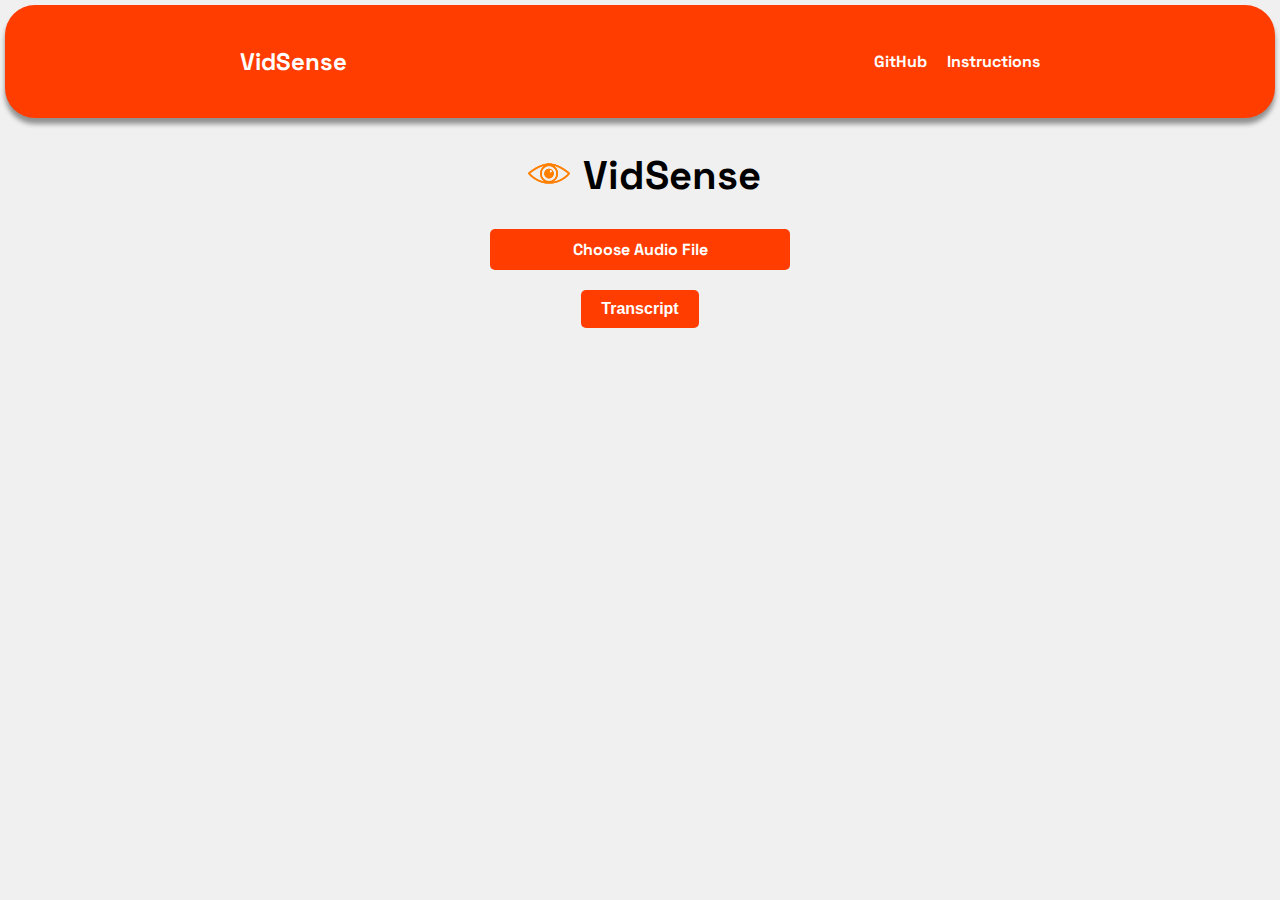
<file: index.html>
<!DOCTYPE html>
<html lang="en">
<head>
    <link href="https://fonts.googleapis.com/css2?family=Space+Grotesk:wght@400;700&display=swap" rel="stylesheet">
    <meta charset="UTF-8">
    <meta name="viewport" content="width=device-width, initial-scale=1.0">
    <link rel="stylesheet" href="styles.css">
    <title>VidSense</title>
</head>
<body>
    <nav class="navbar">
        <div class="container">
            <div class="logo">VidSense</div>
            <ul class="nav-links">
                <li><a href="#">GitHub</a></li>
                <li><a href="#">Instructions</a></li>
            </ul>
        </div>
    </nav>

    <div class="container">
        <div class="main-content">
            <span id="eye">
                <img src="eye.png" alt="VidSense Logo">
            </span>
            <h1>VidSense</h1>
            <div class="upload-box">
                <input type="file" id="audioFile" accept="audio/*" onchange="displayFileName()">
                <label for="audioFile">Choose Audio File</label>
                <span id="fileName" style="display: none;"></span>
            </div>
            <button class="summarize-btn" onclick="handleUpload()">Transcript</button>
            <div class="audio-player" id="audioPlayer">
                <!-- Audio player will be displayed here -->
            </div>
            <div class="transcript" id="transcript">
                <!-- Transcript will be displayed here -->
            </div>
            <div id="loading" style="display: none;">Loading...</div>
        </div>
    </div>

    <script src="script.js"></script>
</body>
</html>
</file>
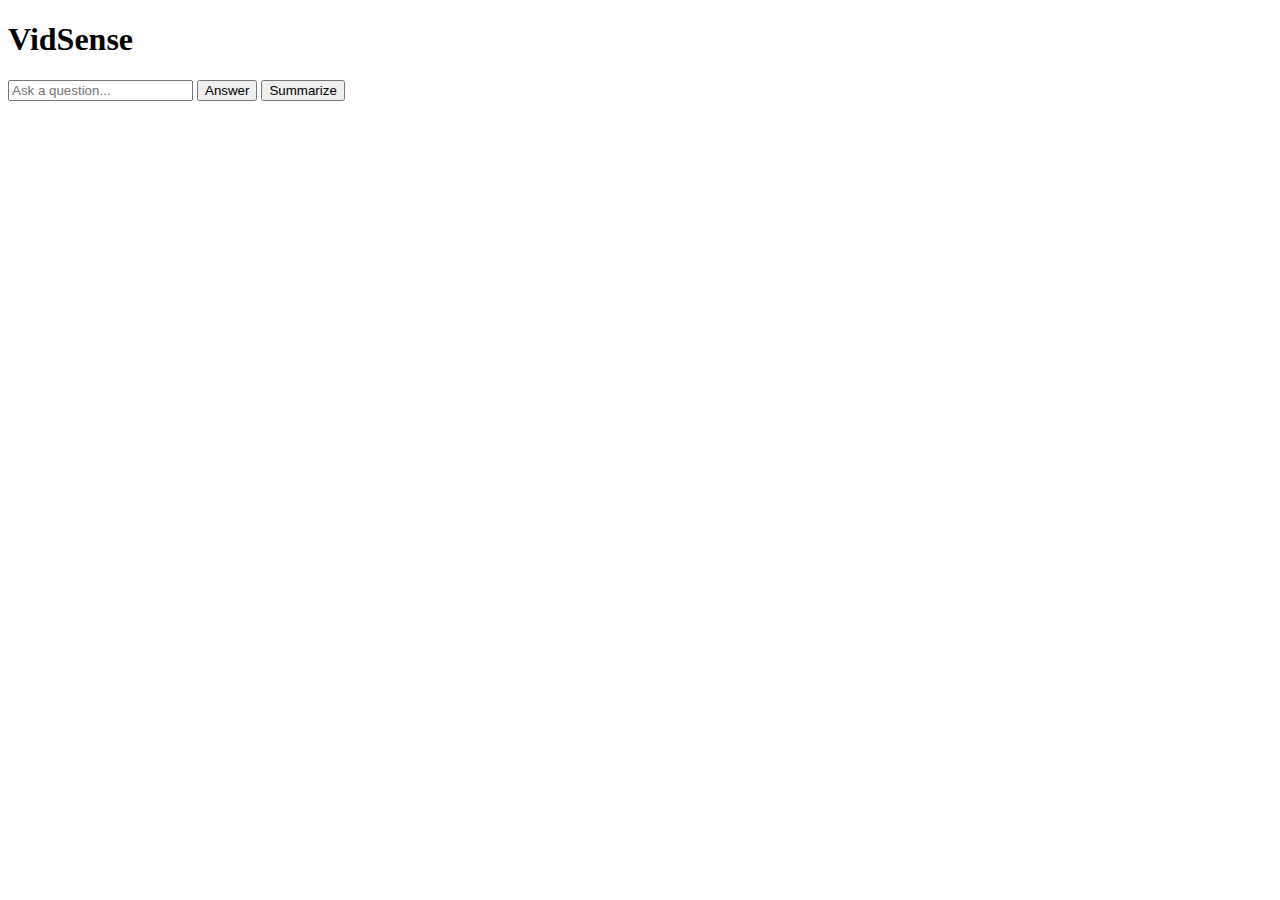
<file: popup.html>
<!-- popup.html -->
<!DOCTYPE html>
<html lang="en">
<head>
    <meta charset="UTF-8">
    <meta name="viewport" content="width=device-width, initial-scale=1.0">
    <title>VidSense Extension</title>
    <link rel="preconnect" href="https://fonts.googleapis.com">
    <link rel="preconnect" href="https://fonts.gstatic.com" crossorigin>
    <link href="https://fonts.googleapis.com/css2?family=Space+Grotesk:wght@500&display=swap" rel="stylesheet">
</head>
<body>
    <div class="popup-container">
        <div class="heading-bar">
            <h1>VidSense</h1>
        </div>
        <div class="input-container">
            <input type="text" placeholder="Ask a question..." class="input-box" id="questionInput">
            <button class="action-button" id="answerButton">Answer</button>
            <button class="action-button" id="summarizeButton">Summarize</button>
        </div>
        <div class="output-container">
            <p id="output"></p>
        </div>
    </div>
</body>
</html>
</file>
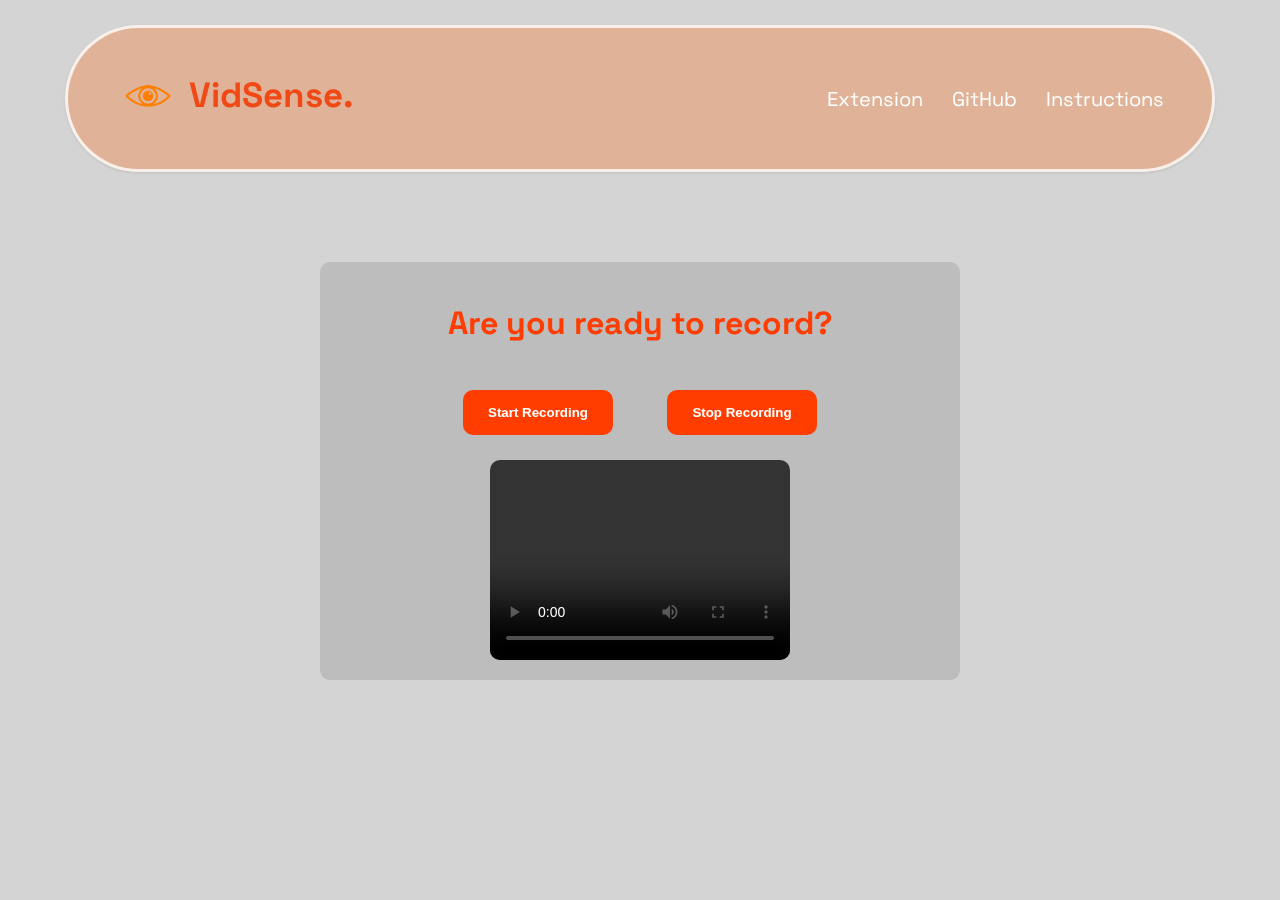
<file: standalone/record.html>
<!DOCTYPE html>
<html lang="en">
<head>
    <link href="https://fonts.googleapis.com/css2?family=Space+Grotesk:wght@400;700&display=swap" rel="stylesheet">
    <meta charset="UTF-8">
    <title>Screen Recording with Audio</title>
    <script src="https://cdn.webrtc-experiment.com/RecordRTC.js"></script>
    <link rel="stylesheet" href="styles.css">
</head>
<body>
    <nav>
        <div>
            <a id="vid" href="index.html">
              <img src="eye.png">
              VidSense.
            </a>
        </div>
        <div>
            <a href="https://github.com/ayush-jsrt/VidSense---DU-Hacks3.0/tree/main/yt-extension">Extension</a>
            <a href="https://github.com/ayush-jsrt/VidSense---DU-Hacks3.0">GitHub</a>
            <a href="instructions.html">Instructions</a>
        </div>
    </nav>
    <div class="container">
        <h1>Are you ready to record?</h1>
        <div class="buttons">
            <button id="startRecording">Start Recording</button>
            <button id="stopRecording" disabled>Stop Recording</button>
        </div>
        <video id="recordedVideo" controls></video>
    </div>
    
    
    <script>
        let mediaRecorder;
        let recordedChunks = [];

        const startRecording = async () => {
            try {
                const stream = await navigator.mediaDevices.getDisplayMedia({
                    video: {
                        mediaSource: 'screen'
                    },
                    audio: {
 
                        mediaSource: 'audio'
                    }
                });
                mediaRecorder = new RecordRTC(stream, {
                    type: 'video'
                });
                mediaRecorder.startRecording();
                document.getElementById('startRecording').disabled = true;
                document.getElementById('stopRecording').disabled = false;
            } catch (error) {
                console.error('Error accessing media devices: ', error);
            }
        };

        const stopRecording = () => {
            mediaRecorder.stopRecording(() => {
                let blob = mediaRecorder.getBlob();
                let videoUrl = URL.createObjectURL(blob);
                document.getElementById('recordedVideo').src = videoUrl;
                document.getElementById('startRecording').disabled = false;
                document.getElementById('stopRecording').disabled = true;
            });
        };

        document.getElementById('startRecording').addEventListener('click', startRecording);
        document.getElementById('stopRecording').addEventListener('click', stopRecording);
    </script>
</body>
</html>
</file>
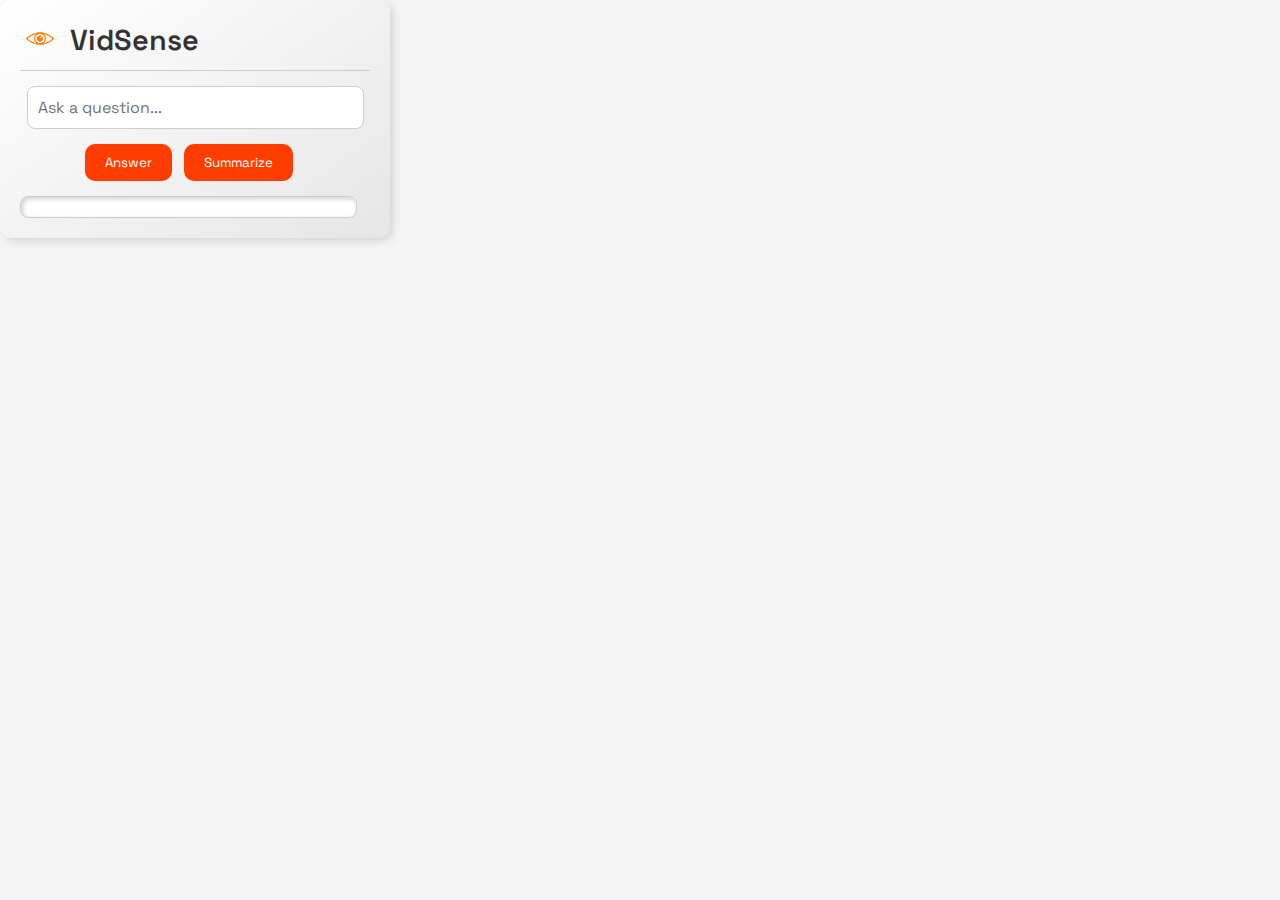
<file: yt-extension/extension/popup.html>
<!-- popup.html -->
<!DOCTYPE html>
<html lang="en">
<head>
    <meta charset="UTF-8">
    <meta name="viewport" content="width=device-width, initial-scale=1.0">
    <title>VidSense Extension</title>
    <link rel="stylesheet" href="styles.css">
    <link rel="preconnect" href="https://fonts.googleapis.com">
    <link rel="preconnect" href="https://fonts.gstatic.com" crossorigin>
    <link href="https://fonts.googleapis.com/css2?family=Space+Grotesk:wght@500&display=swap" rel="stylesheet">
</head>
<body>
    <div class="popup-container">
        <div class="heading-bar">
            <img src="eye.png" alt="Extension Icon" class="icon">
            <h1>VidSense</h1>
        </div>
        <div class="input-container">
            <input type="text" placeholder="Ask a question..." class="input-box" id="questionInput">
            <div class="button-container">
                <button class="action-button" id="answerButton">Answer</button>
                <button class="action-button" id="summarizeButton">Summarize</button>
            </div>
        </div>
        <div class="output-container">
            <div class="loader" id="loader"></div>
            <div id="output"></div>
        </div>
        <!-- Include your JavaScript file -->
        <script src="popup.js"></script>
    </div>
</body>
</html>
</file>
<file: yt-extension/extension/styles.css>
body {
    font-family: 'Space Grotesk', sans-serif;
    margin: 0;
    padding: 0;
    background-color: #f5f5f5;
}

.popup-container {
    width: 350px;
    padding: 20px;
    background: linear-gradient(145deg, #ffffff, #e6e6e6);
    border-radius: 12px;
    box-shadow: 3px 3px 10px #d1d1d1, -3px -3px 10px #ffffff;
}

.heading-bar {
    display: flex;
    align-items: center;
    border-bottom: 1px solid #ccc;
    padding-bottom: 10px;
    margin-bottom: 15px;
}

.icon {
    width: 40px;
    height: 40px;
    margin-right: 10px;
}

h1 {
    margin: 0;
    font-size: 1.8em;
    font-weight: 600;
    color: #333;
}

.input-container {
    display: flex;
    flex-direction: column;
    align-items: center;
}

.input-box {
    font-family: 'Space Grotesk', sans-serif;
    width: 90%;
    padding: 10px;
    border: 1px solid #ccc;
    border-radius: 8px;
    margin-bottom: 15px;
    font-size: 1em;
    outline: none;
    transition: border-color 0.3s;
}

.input-box:focus {
    border-color: #ff3d00;
}

.button-container {
    display: flex;
    justify-content: center;
    width: 100%;
}

.action-button {
    background-color: #ff3d00;
    font-family: 'Space Grotesk', sans-serif;
    font-weight: 400;
    padding: 10px 20px;
    color: #fff;
    border: none;
    border-radius: 10px;
    margin-right: 12px;
    cursor: pointer;
    transition: background-color 0.3s, transform 0.3s;
}

.action-button:hover {
    background-color: #e73601;
}

.action-button:active {
    background-color: #ac2800;
    transform: scale(0.98);
}

.output-container {
    color: #333;
    width: 90%;
    margin-top: 15px;
    padding: 10px;
    border: 1px solid #ccc;
    border-radius: 8px;
    max-height: 200px;
    overflow-y: auto;
    background-color: #ffffff;
    box-shadow: inset 2px 2px 5px #d1d1d1, inset -2px -2px 5px #ffffff;
}

.loader {
    border: 4px solid #f3f3f3;
    border-top: 4px solid #ff3d00;
    border-radius: 50%;
    width: 24px;
    height: 24px;
    animation: spin 1s linear infinite;
    display: none;
    margin: 0 auto;
}

@keyframes spin {
    0% { transform: rotate(0deg); }
    100% { transform: rotate(360deg); }
}

h1 {
    transition: 0.4s;
    background-size: 200% auto;
  }
  
  h1:hover {
    background-image: linear-gradient(to left, rgb(255, 166, 0), orange, rgb(255, 89, 0));
    background-clip: text;
    color: transparent;
    background-position: center;
    transition: 0.4s;
  }
</file>
<file: styles.css>
/* Reset some default styles */
body, html {
    margin: 0;
    padding: 0;
    font-family: 'Space Grotesk', sans-serif;
    background-color: #f0f0f0;
}

.container {
    max-width: 800px;
    margin: 0 auto;
    padding: 20px;
}

img {
    max-width: 3.8rem; /* Adjust this size as needed */
    vertical-align:middle;
    height: auto;
    display: inline;
    margin: 0 auto;
}

h1{
    vertical-align: middle;
    display: inline;
}

.navbar {
    margin: 5px;
    border-radius: 30px;
    background-color: #ff3d00;
    color: white;
    padding: 10px 0;
    box-shadow: 0 6px 5px rgba(0, 0, 0, 0.4);
}

.navbar .container {
    display: flex;
    justify-content: space-between;
    align-items: center;
}

.navbar .logo {
    font-size: 1.5rem;
    font-weight: bold;
}

.nav-links {
    list-style-type: none;
    display: flex;
    align-items: center;
    gap: 20px;
}

.nav-links li a {
    color: white;
    text-decoration: none;
    font-weight: bold;
}

.main-content {
    text-align: center;
}

.main-content h1 {
    font-size: 2.5rem;
    margin-bottom: 20px;
}

.upload-box {
    margin: 20px auto;
    max-width: 300px;
}

.upload-box input[type="file"] {
    display: none;
}

.upload-box label {
    display: block;
    background-color: #ff3d00;
    color: white;
    padding: 10px 20px;
    cursor: pointer;
    border-radius: 5px;
    font-weight: bold;
}

.summarize-btn {
    background-color: #ff3d00;
    color: white;
    padding: 10px 20px;
    border: none;
    border-radius: 5px;
    cursor: pointer;
    font-size: 1rem;
    font-weight: bold;
}

.summarize-btn:hover {
    background-color: #ff5c33;
}
</file>
<file: standalone/styles.css>
/* Reset some default styles */
body, html {
    background-image: url("https://wallpapercave.com/wp/wp2003030.png");
    margin: 0;
    padding: 0;
    display: flex;
    flex-direction: column;
    font-family: 'Space Grotesk', sans-serif;
    background-color: #d4d4d4;
}

a,a:hover,a:visited{
    color: white;
    text-decoration: none;
}

ul{
    list-style-type: none;
}

body > nav > div{
    max-width: 800px;
    padding: 20px;
}

body > div{
    max-width: 800px;
    margin: auto;
    background-color: rgba(152, 152, 152, 0.389);
    border-radius: 10px;
    padding: 20px;
    display: flex;
    flex-direction: column;
    align-items: center;
}

img {
    max-width: 4rem; /* Adjust this size as needed */
    vertical-align:middle;
    height: auto;
    display: inline;
    margin: 0 auto;
}

h1{
    vertical-align: middle;
    display: inline;
    color: #ff3d00

}


.main-content {
    text-align: center;
    background-color: rgba(135, 135, 135, 0.54);
    width: 50%;
    padding: 20px 0px 40px 0px;
    margin: auto;
    border-radius: 10px;
}

.main-content h1 {
    font-size: 2.5rem;
    margin-bottom: 20px;
}

.upload-box {
    margin: 20px auto;
    max-width: 300px;
}

.upload-box input[type="file"] {
    display: none;
}

.upload-box label {
    display: block;
    background-color: #ff3d00;
    color: white;
    padding: 10px 20px;
    cursor: pointer;
    border-radius: 10px;
    font-weight: bold;
}


#links{
    margin-left: 40%;
    justify-self: right;
}

#vid{
    color: #f33c04e4;
    font-size: 35px;
    font-weight: bold;
}

video{
    height: 200px;
    border-radius: 10px;
}

button{
    
    transition: 0.2s;
    font-weight: bold;
    color: white;
    background-color: #ff3d00;
    height: 45px;
    width: 150px;
    margin: 25px;
    border-style: none;
    border-radius: 10px;
}

button:hover{
    cursor: pointer;
    transition: 0.2s;
    background-color: #cd3202;
}

.container{
    margin-top: 65px;
    margin-bottom: auto;
    /* height: 400px; */
    width: 600px;
    backdrop-filter: blur(2px);
}

.transcript{
    margin-top: 15px;
    max-height: 200px;
    overflow-y: auto;
    color: white;
    padding: 20px;
    border: #ff3c0046;
    border-style: solid;
    border-radius: 15px;

}

::-webkit-scrollbar{
    display: none;
}

nav {
    margin: 25px;
    margin-right: 65px;
    margin-left: 65px;
    border-radius: 100px;
    border-style: solid;
    border-color: #ffffffcf;
    backdrop-filter: blur(5px);
    font-size: 20px;
    display: flex;
    justify-content: space-between;
    align-items: center;
    padding: 1rem;
    background-color: rgba(255, 94, 0, 0.279); /* Light gray navbar */
    box-shadow: 0 1px 3px rgba(0, 0, 0, 0.1);
  }
  
  nav  a {
    border-radius: 10px;
    color: #ffffff;
    text-decoration: none;
    padding: 0.75rem;
    transition: all 0.2s ease-in-out;
  }
  
  nav a:hover 
  {
     color: #dd3704
  }

  label{
    color: #dd3704;
    text-align: center;
    margin-bottom: 10px;
    display: block;
  }
  .transcript-input
  {
    font-family: 'font-family: 'Space Grotesk', sans-serif;';
    display: block;
  }
</file>
